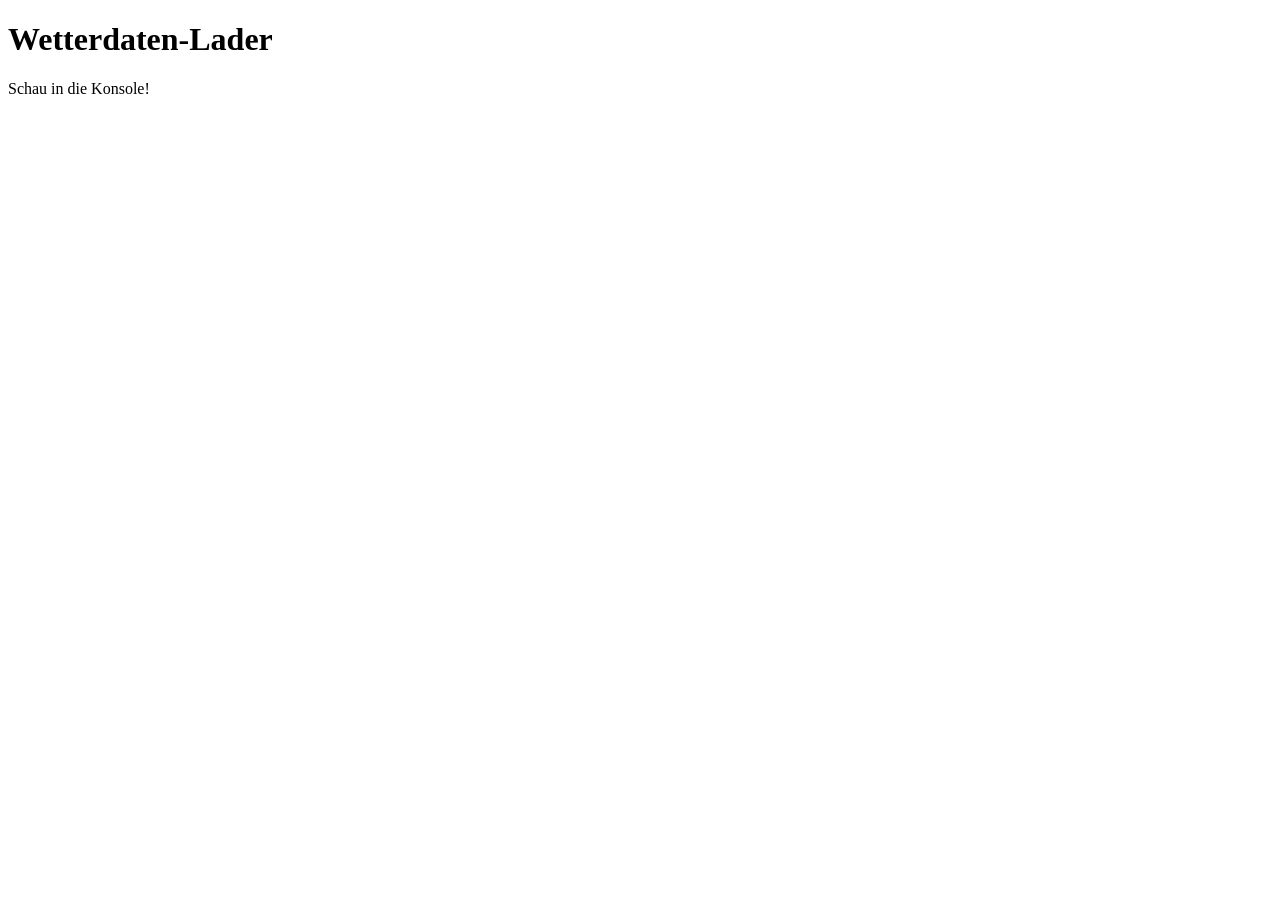
<file: etl-boilerplate/solution/510_index.html>
<!DOCTYPE html>
<html lang="de">
<head>
    <meta charset="UTF-8">
    <meta name="viewport" content="width=device-width, initial-scale=1.0">
    <title>Wetterdaten-Abfrager</title>
</head>
<body>
    <h1>Wetterdaten-Lader</h1>
    <p>Schau in die Konsole!</p>

    <!-- JavaScript-Datei einbinden -->
    <script src="510_script.js"></script>
</body>
</html>
</file>
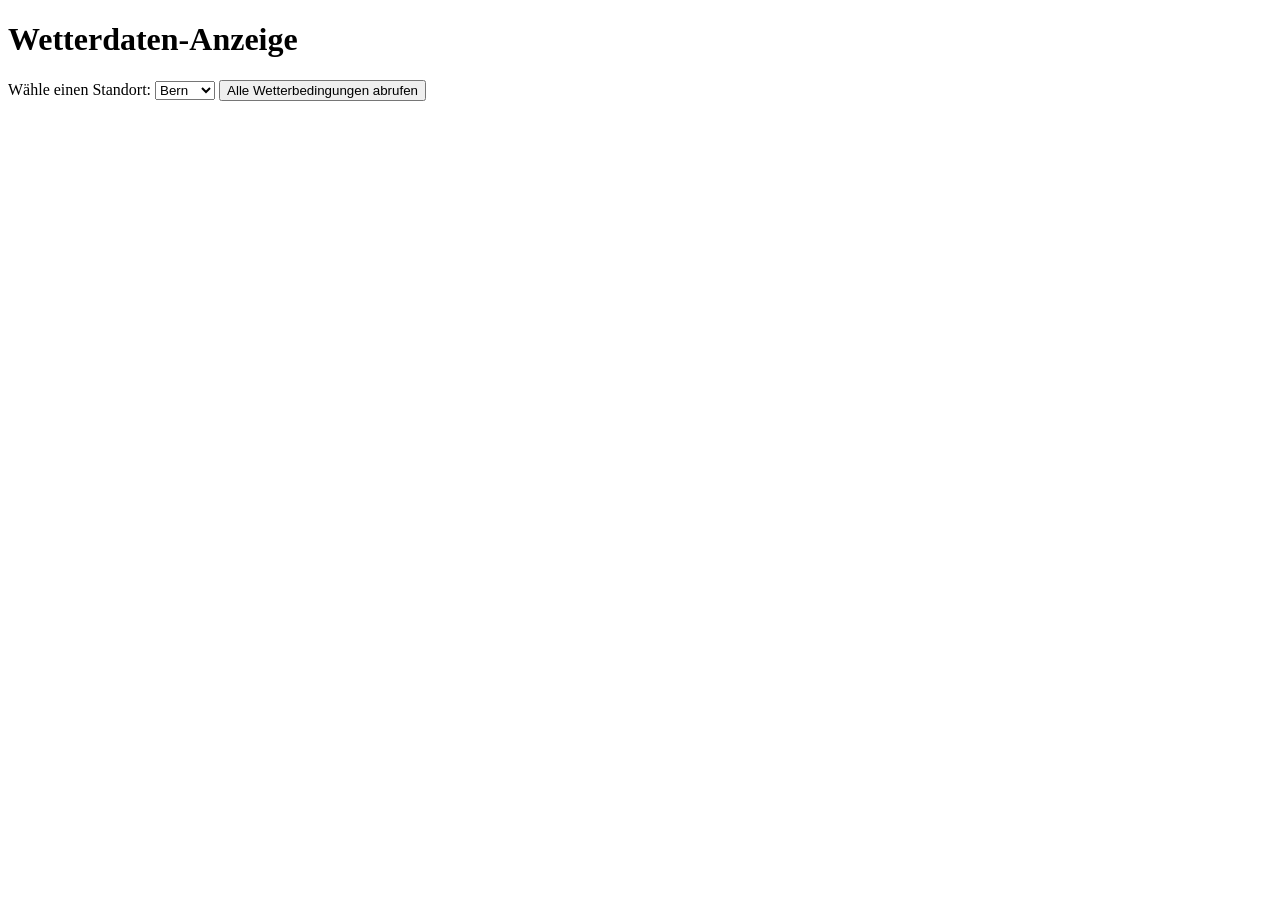
<file: etl-boilerplate/solution/520_index.html>
<!DOCTYPE html>
<html lang="de">
<head>
    <meta charset="UTF-8">
    <meta name="viewport" content="width=device-width, initial-scale=1.0">
    <title>Wetterdaten abrufen</title>
</head>
<body>
    <h1>Wetterdaten-Anzeige</h1>
    <label for="location-select">Wähle einen Standort:</label>
    <select id="location-select">
        <option value="Bern">Bern</option>
        <option value="Chur">Chur</option>
        <option value="Zürich">Zürich</option>
    </select>
    <button id="fetch-data-btn">Alle Wetterbedingungen abrufen</button>
    <div id="data-display"></div>

    <script src="520_script.js"></script>
</body>
</html>
</file>
